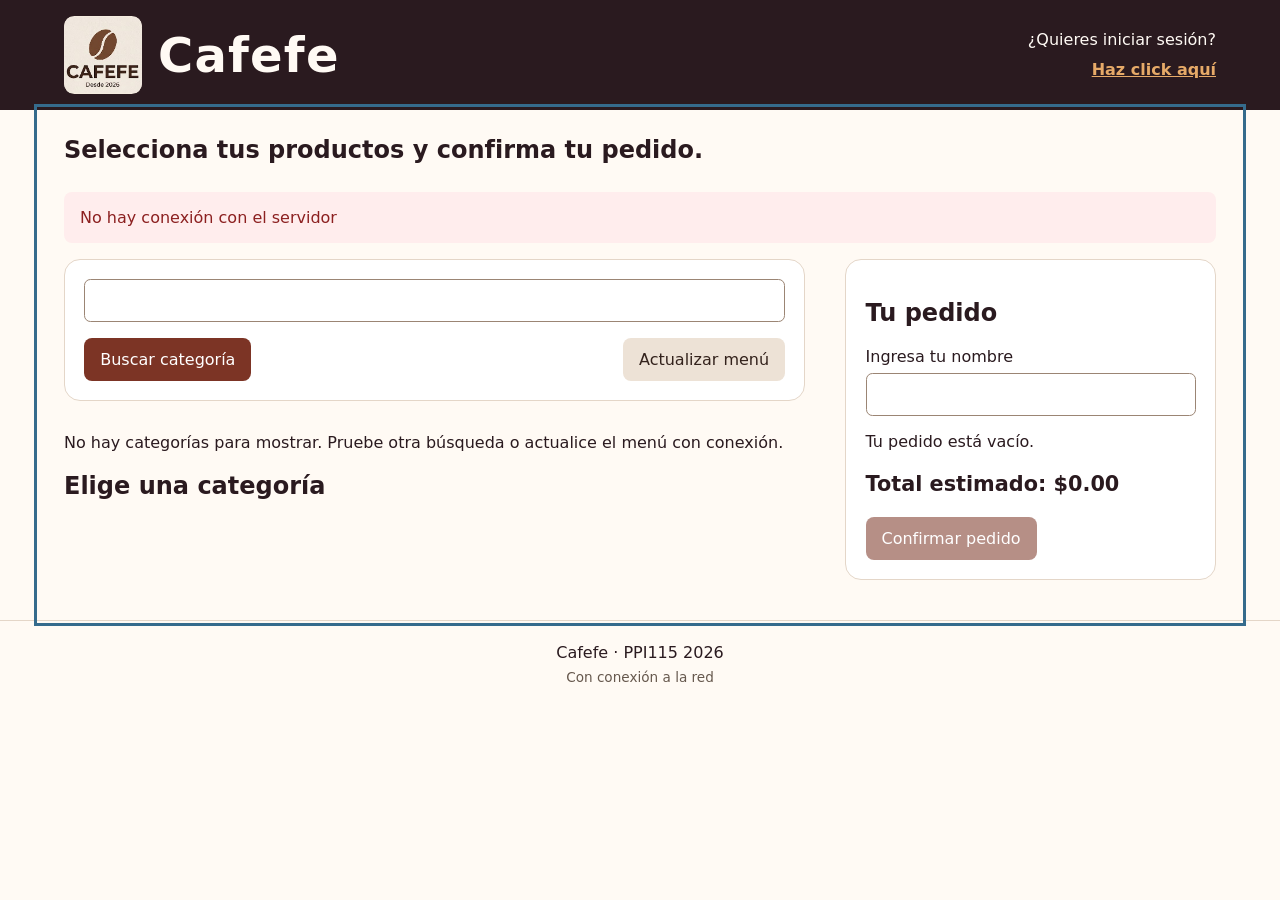
<file: src/index.html>
<!doctype html>
<html lang="es">
<head>
    <meta charset="UTF-8">
    <meta name="viewport" content="width=device-width, initial-scale=1">
    <meta name="theme-color" content="#2a1a1f">

    <title>Cafefe</title>

    <link rel="manifest" href="manifest.webmanifest">
    <link rel="icon" href="resources/imagenes/icono.svg" type="image/svg+xml">
    <link rel="stylesheet" href="resources/estilos/tokens.css">
    <link rel="apple-touch-icon" href="resources/imagenes/icono-192.png">
    <meta name="apple-mobile-web-app-capable" content="yes">
    <meta name="apple-mobile-web-app-title" content="Cafefe">

    <script type="module" src="js/app.js"></script>
</head>
<body>
    <cafe-app></cafe-app>

    <noscript>
        Cafefe necesita JavaScript para funcionar.
    </noscript>
</body>
</html>
</file>
<file: src/resources/estilos/tokens.css>
/* Variables globales: se heredan dentro del Shadow DOM de cada componente. */
:root {
    /* Paleta de Cafefe */
    --cafe-paprika: #d36135;
    --cafe-gris: #6b818c;
    --cafe-negro: #000000;
    --cafe-caramelo: #e6aa68;
    --cafe-grano: #2a1a1f;
    --cafe-crema: #fffaf4;
    --cafe-blanco: #ffffff;

    /* Semánticas */
    --color-fondo: var(--cafe-crema);
    --color-texto: var(--cafe-grano);
    --color-primario: var(--cafe-paprika);
    --color-borde: #e4d6c8;

    /* Espaciado y forma */
    --espacio-1: 0.25rem;
    --espacio-2: 0.5rem;
    --espacio-3: 1rem;
    --espacio-4: 1.5rem;
    --espacio-5: 2.5rem;
    --radio: 0.5rem;

    /* Tipografía */
    --fuente: system-ui, -apple-system, "Segoe UI", Roboto, sans-serif;
    --tam-base: 1rem;
}

html, body {
    margin: 0;
    padding: 0;
    background: var(--color-fondo);
    color: var(--color-texto);
    font-family: var(--fuente);
    font-size: var(--tam-base);
}

cafe-app {
    display: block;
    min-height: 100vh;
}
</file>
